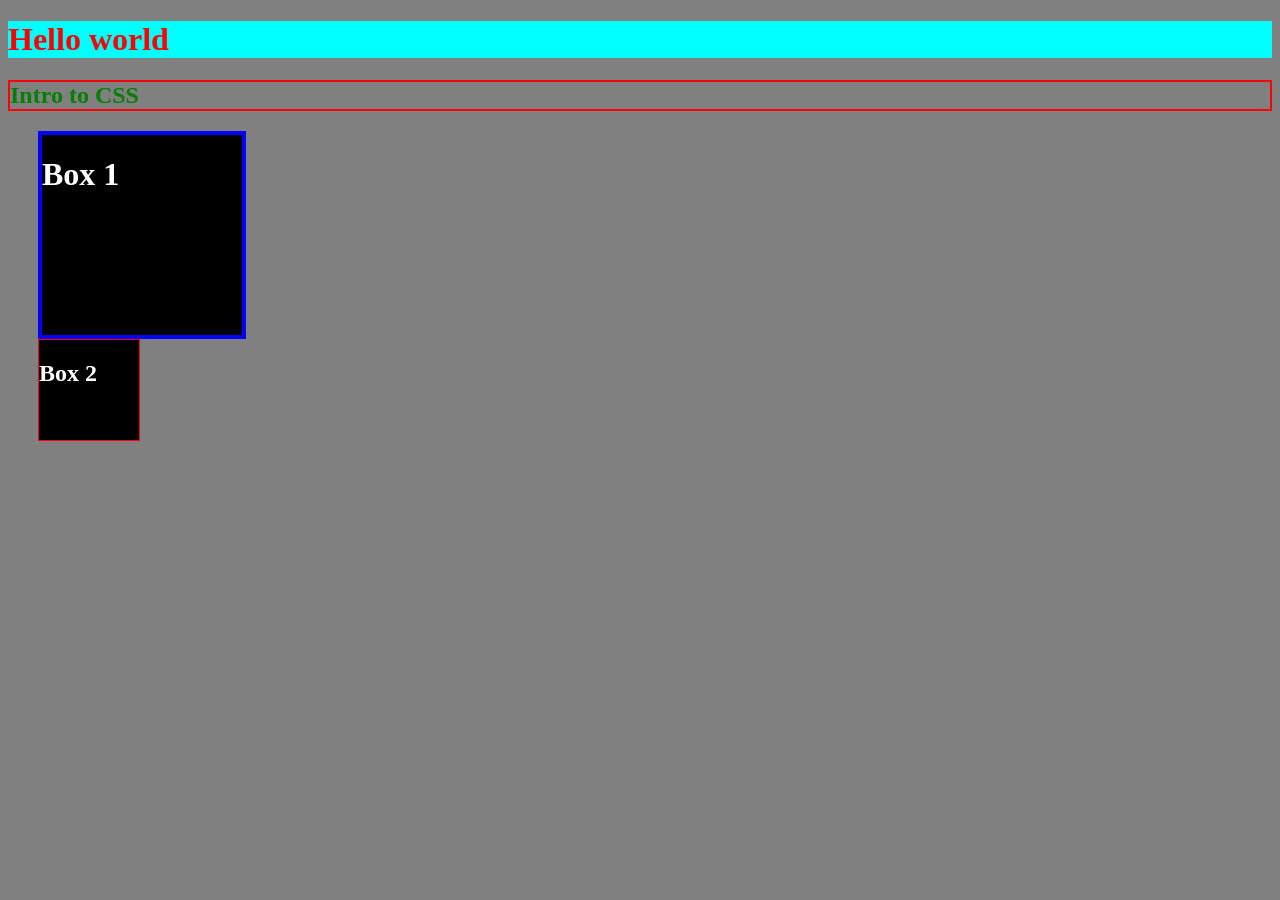
<file: mywebsite/index.html>
<!DOCTYPE html>
<html lang="en">

<head>
    <meta charset="UTF-8">
    <meta name="viewport" content="width=device-width, initial-scale=1.0">
    <title>Home</title>
    <style>
        div {
            background-color: black;
            color: white;
        }
        p{
            color: blue;
        }

        #box {

            width: 200px;
            height: 200px;
            border: solid blue 4px;
        }

        #box2{
            width: 100px;
            height: 100px;
            border: 1px red solid;
        }
        .box{
            margin-left: 30px ;
        }
        
        :root{
            --maincolor: red
        }

        .container{
            background-color:var(--maincolor) ;
        }

    </style>
</head>

<body style="background-color: gray;">
    <h1 style="color: red; background-color: aqua;">Hello world</h1>
    <h2 style="color: green; border: solid 2px red;">Intro to CSS</h2>
   
    <div id="box" class="box">
        <h1>Box 1</h1>
    </div>
    <div id="box2" class="box">
        <h2>Box 2</h2>
    </div>
    
    <div>
        <h2> </h2>
        <p></p>
        <p></p>
        <h2></h2>
         <p></p>
        <p></p>
    </div>
    <!-- 
        inline
        internal
        external
    -->
</body>

</html>
</file>
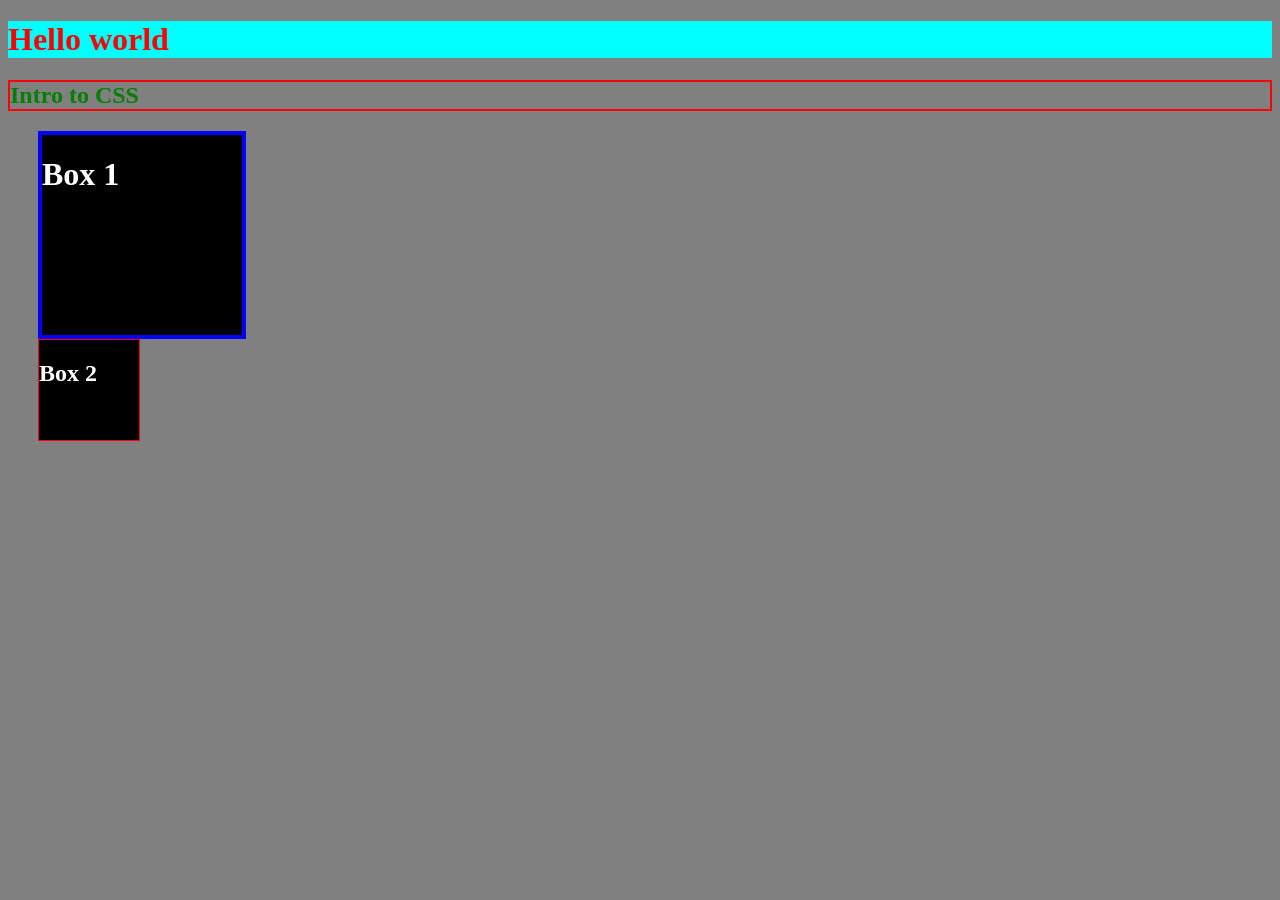
<file: week5/index.html>
<!DOCTYPE html>
<html lang="en">

<head>
    <meta charset="UTF-8">
    <meta name="viewport" content="width=device-width, initial-scale=1.0">
    <title>Home</title>
    <style>
        div {
            background-color: black;
            color: white;
        }
        p{
            color: blue;
        }

        #box {

            width: 200px;
            height: 200px;
            border: solid blue 4px;
        }

        #box2{
            width: 100px;
            height: 100px;
            border: 1px red solid;
        }
        .box{
            margin-left: 30px ;
        }
    </style>
</head>

<body style="background-color: gray;">
    <h1 style="color: red; background-color: aqua;">Hello world</h1>
    <h2 style="color: green; border: solid 2px red;">Intro to CSS</h2>
   
    <div id="box" class="box">
        <h1>Box 1</h1>
    </div>
    <div id="box2" class="box">
        <h2>Box 2</h2>
    </div>
    
    <div>
        <h2> </h2>
        <p></p>
        <p></p>
        <h2></h2>
         <p></p>
        <p></p>
    </div>
    <!-- 
        inline
        internal
        external
    -->
</body>

</html>
</file>
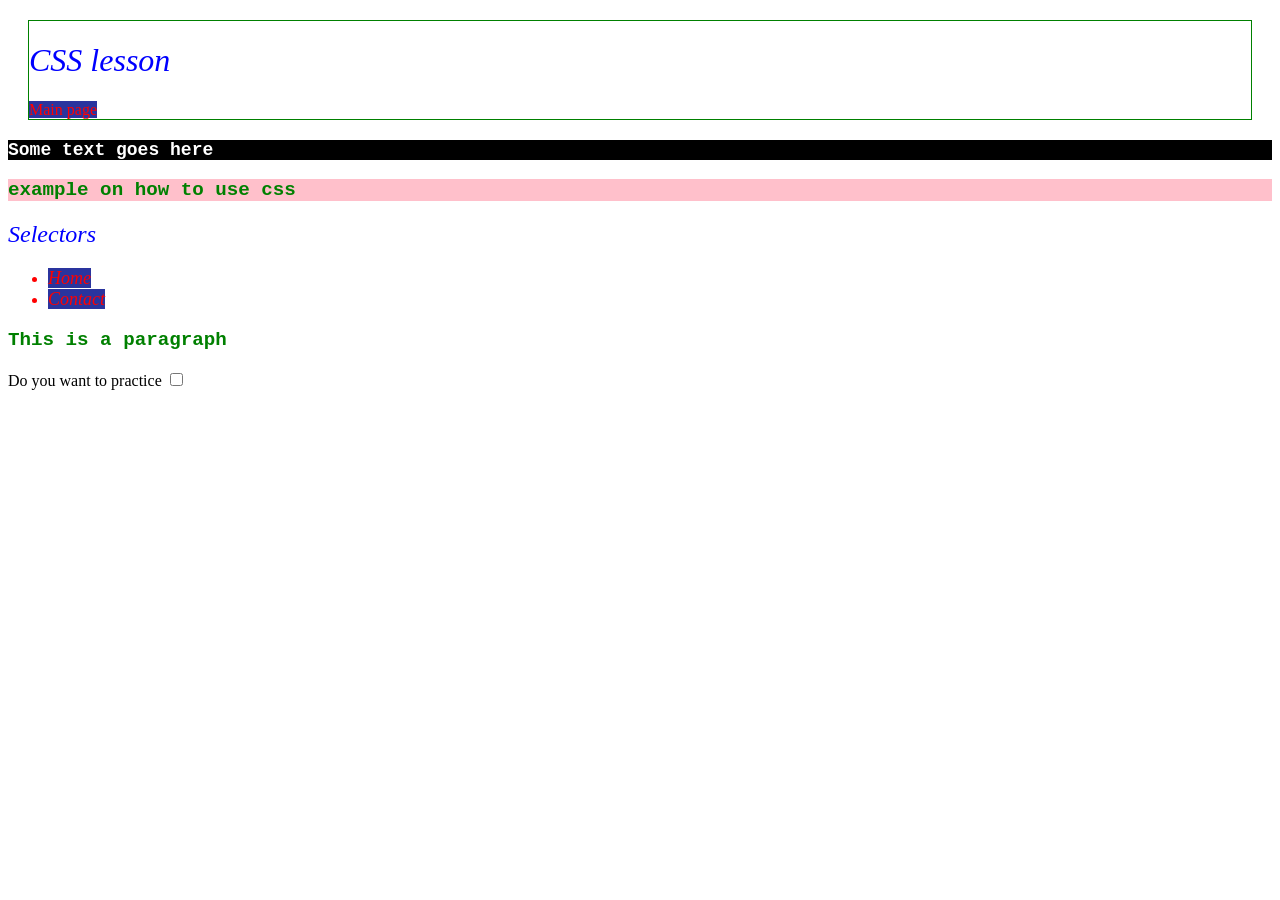
<file: mywebsite/about.html>
<!DOCTYPE html>
<html lang="en">

<head>
    <meta charset="UTF-8">
    <meta name="viewport" content="width=device-width, initial-scale=1.0">
    <title>About</title>
    <link rel="stylesheet" href="./css/style.css" />
    <style>
        header{
            color: red;
        }
        .wrapper{
            color: blue;
        }
      
    </style>
</head>

<body>
        <header class="wrapper"    >
            <h1>CSS lesson</h1>
            <a href="#" >Main page</a>
        </header>
        <section>
            <p id="p-text">Some text goes here</p>
            <p>example on how to use css</p>
            <h1>Selectors</h1>

            <ul>
                <li><a href="#">Home</a></li>
                <li><a href="#">Contact</a></li>
            </ul>
            <main>
                <div>
                    <span>
                        <p>This is a paragraph</p>
                    </span>
                </div>
            </main>
            Do you want to practice <input type="checkbox" />
        </section>
        <footer>

        </footer>
    </div>
</body>

</html>
</file>
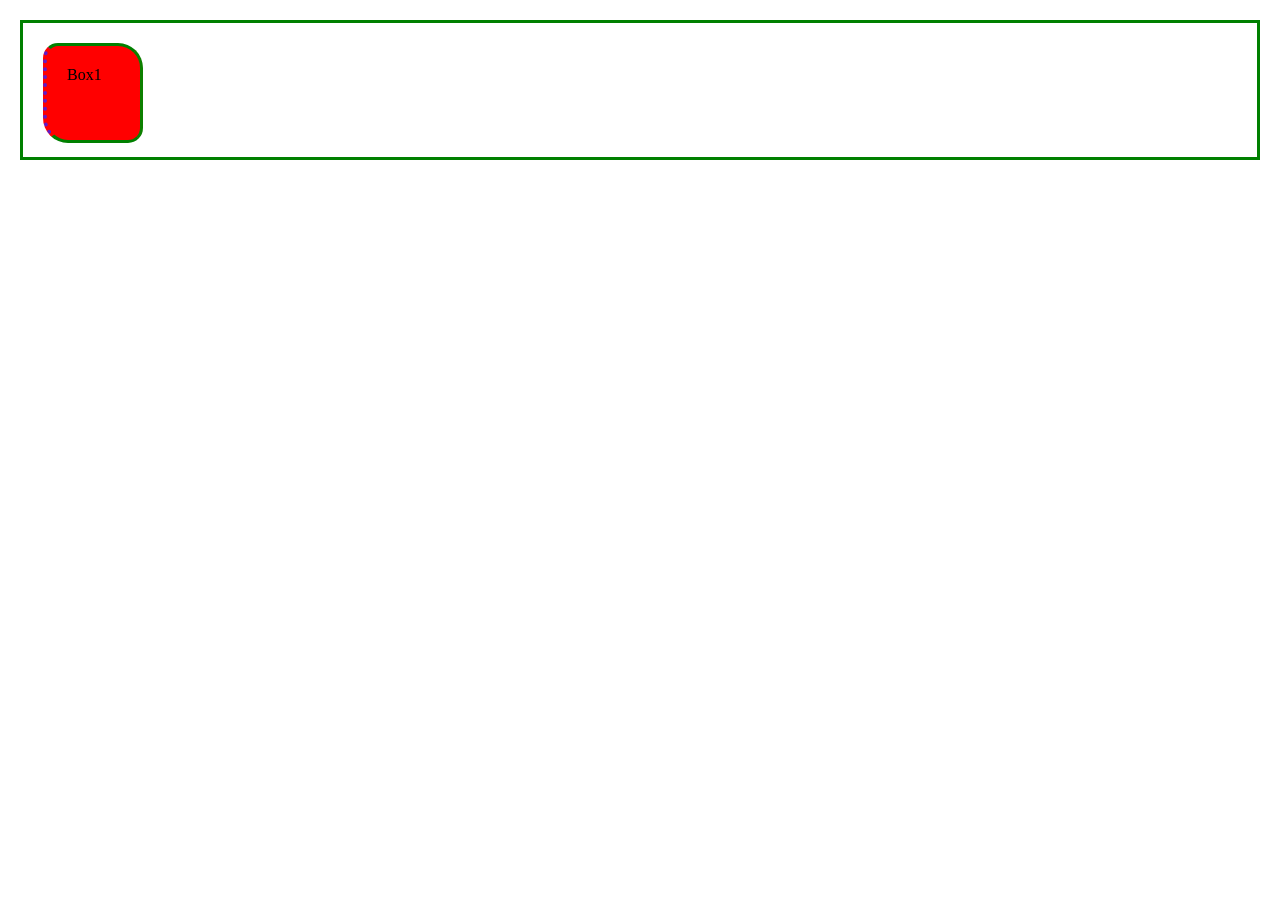
<file: mywebsite/box.html>
<!DOCTYPE html>
<html lang="en">

<head>
    <meta charset="UTF-8">
    <meta name="viewport" content="width=device-width, initial-scale=1.0">
    <title>Document</title>
    <style>
        * {
            margin: 0;
            padding: 0;
            box-sizing: border-box;
        }

        div {
            border: solid green 3px;
        }

        .box {
            padding-left: 20px;
            padding-top: 20px;
            margin: 20px 10px 14px 20px;
            width: 100px;
            height: 100px;
            background-color: red;
            border-left: solid rgb(53, 0, 128) 2px;
            border-right: solid rgb(13, 128, 0) 3px;
            border-left: dotted rgb(98, 27, 197) 4px;
            border-radius: 15px 25px;
        }

        .container {
            /* padding: 20px; */
            margin: 20px;
        }
    </style>
</head>

<body>
    <div class="container">
        <div class="box">
            Box1
        </div>
    </div>
</body>

</html>
</file>
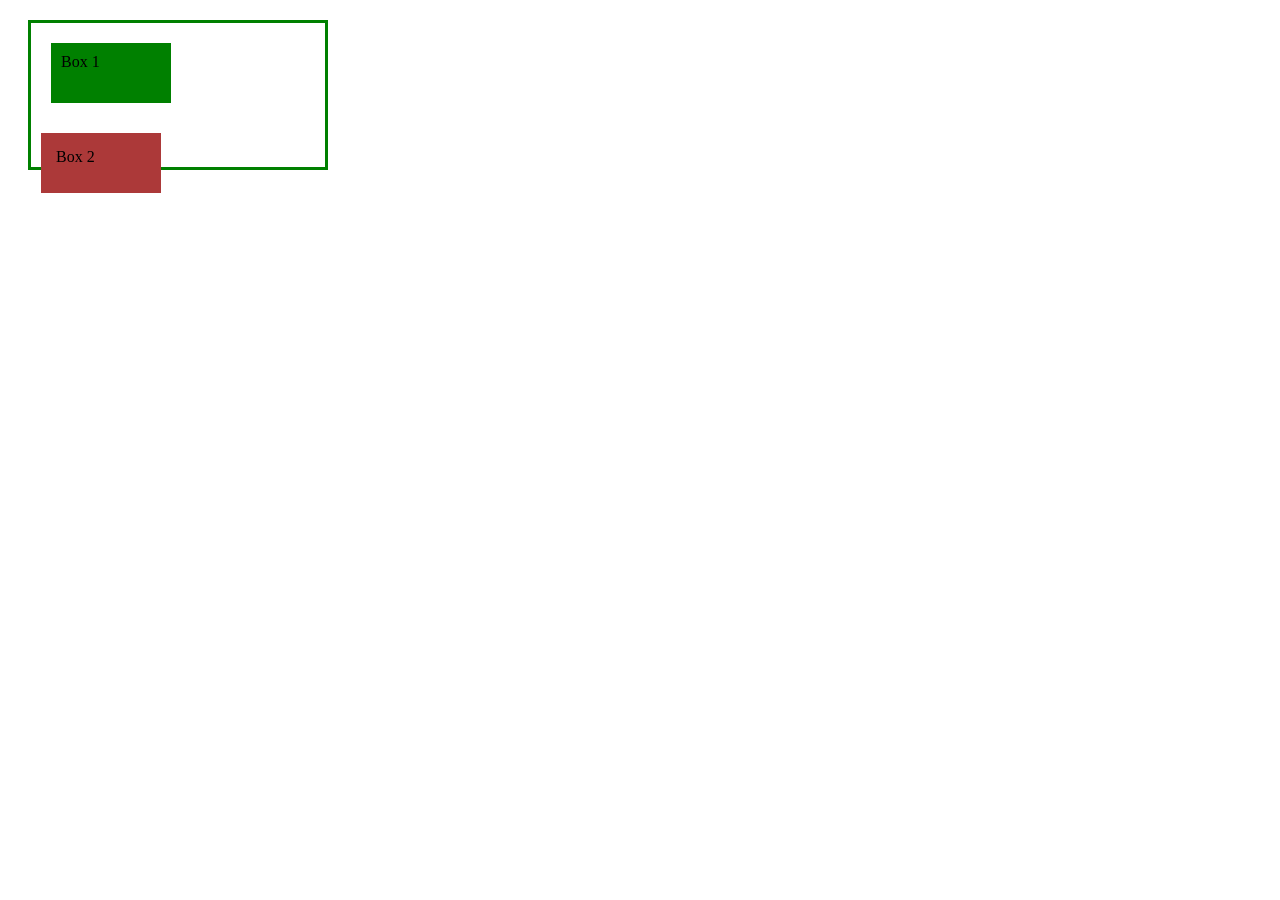
<file: mywebsite/boxmodel.html>
<!DOCTYPE html>
<html lang="en">
<head>
    <meta charset="UTF-8">
    <meta name="viewport" content="width=device-width, initial-scale=1.0">
    <title>Box model</title>
    <link rel="stylesheet" href="./css/boxstyle.css" />
</head>
<body>
    <div id="wrapper">
         <div id="box1">
            Box 1
         </div>
         <div id="box2">
            Box 2
         </div>
    </div>
    
</body>
</html>
</file>
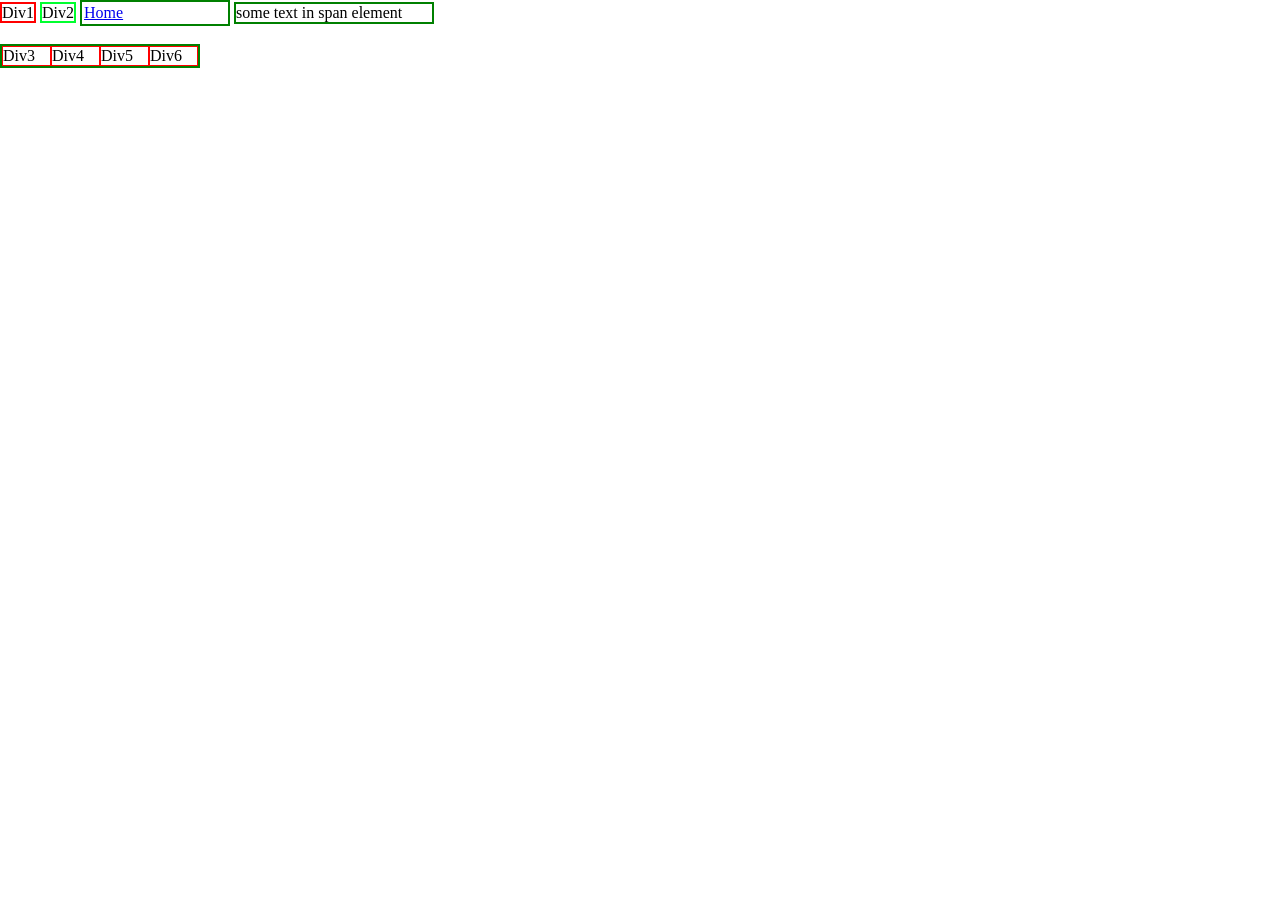
<file: mywebsite/display.html>
<!DOCTYPE html>
<html lang="en">

<head>
    <meta charset="UTF-8">
    <meta name="viewport" content="width=device-width, initial-scale=1.0">
    <title>Display css proprty</title>
    <style>
        * {
            margin: 0px;
            padding: 0px;
            box-sizing: border-box;
        }

        .div1 {
            border: 2px red solid;
            display: inline;
        }

        .div2 {
            border: 2px rgb(0, 255, 47) solid;
            display: inline;
        }

        a {
            display: inline-block;
            width: 150px;
            padding: 2px;
            border: solid 2px green;
        }

        span {
            display: inline-block;
            width: 200px;
            border: solid 2px green;
        }

        .common{
            border: solid 1px red;
            display: inline;
            width: 50px;
        }
        .parent-div{
            width: 200px;
            display: flex;
            align-items:flex-start;
            justify-content:right;
            flex-wrap:nowrap ;
            border: solid green 2px;

        }
        h1{
            display: none;
        }
    </style>
</head>

<body>
    <section>
        <div class="div1">Div1</div>
        <div class="div2">Div2</div>
        <a href="#">Home</a>
        <span>some text in span element</span>
    </section>
 <br>
 <h1>Display flex example</h1>
    <section>
        <div class="parent-div">
            <div class="div3 common">Div3</div>
            <div class="div4 common">Div4</div>
            <div class="div5 common">Div5</div>
            <div class="div6 common">Div6</div>
        </div>
    </section>
     </body>

</html>
</file>
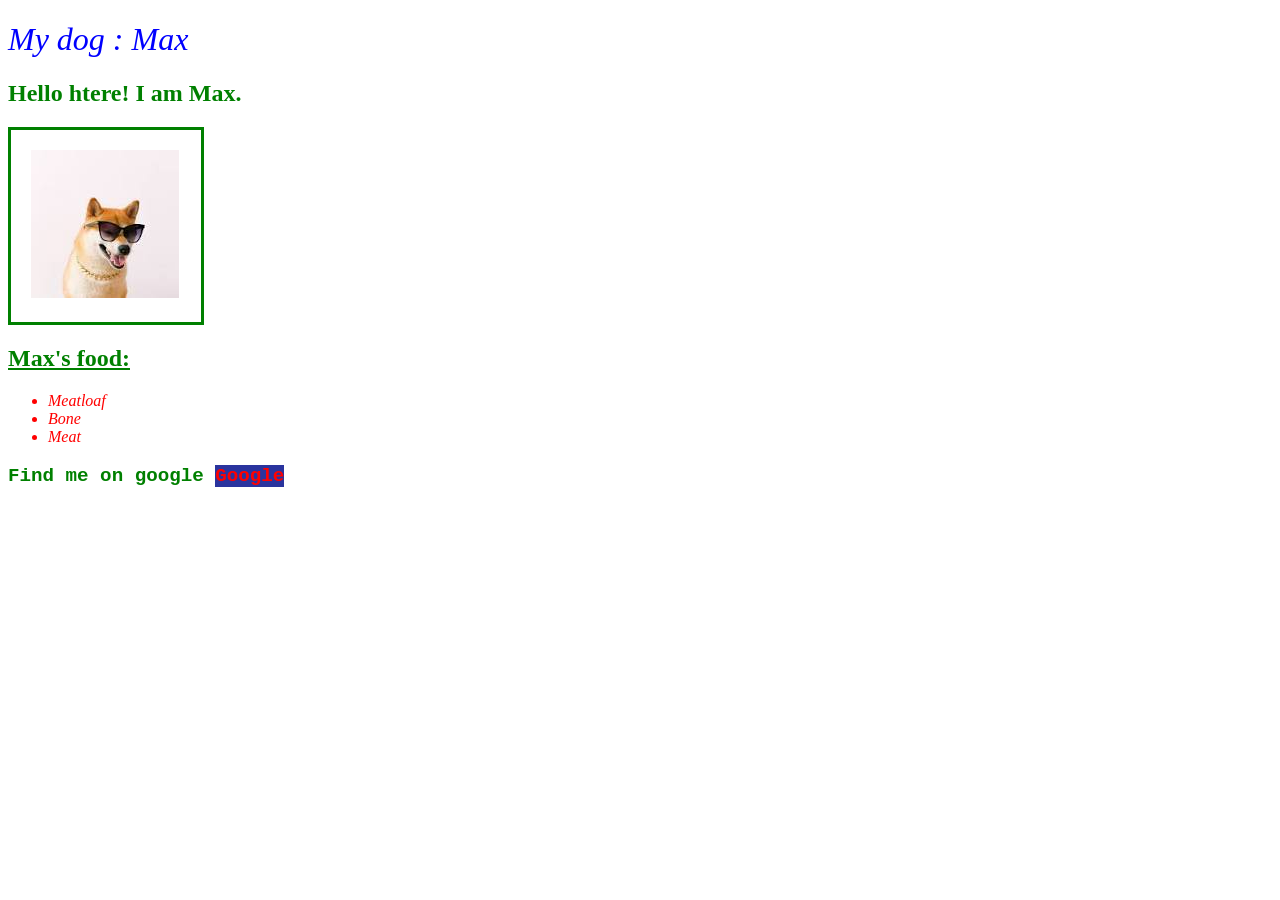
<file: mywebsite/dogprofile.html>
<!DOCTYPE html>
<html lang="en">
<head>
    <meta charset="UTF-8">
    <meta name="viewport" content="width=device-width, initial-scale=1.0">
    <title>Max the dog</title>
    <link rel="stylesheet" href="./css/style.css" >
</head>
<body>
    <div>
        <header>
            <h1>My dog : Max</h1>
        </header>
        <section>
            <div>
                <h2>Hello htere! I am Max.</h2>
                <div class="photo">
                 <img src="img/dog.jpg" alt="Max the brave dog"/>
                </div>
                <h2 id="ttl">Max's food:</h2>
                <ul>
                    <li>Meatloaf</li>
                    <li>Bone</li>
                    <li>Meat</li>
                </ul>
                <p>Find me on google <a href="#">Google</a></p>
            </div>
        </section>
    </div>
</body>
</html>
</file>
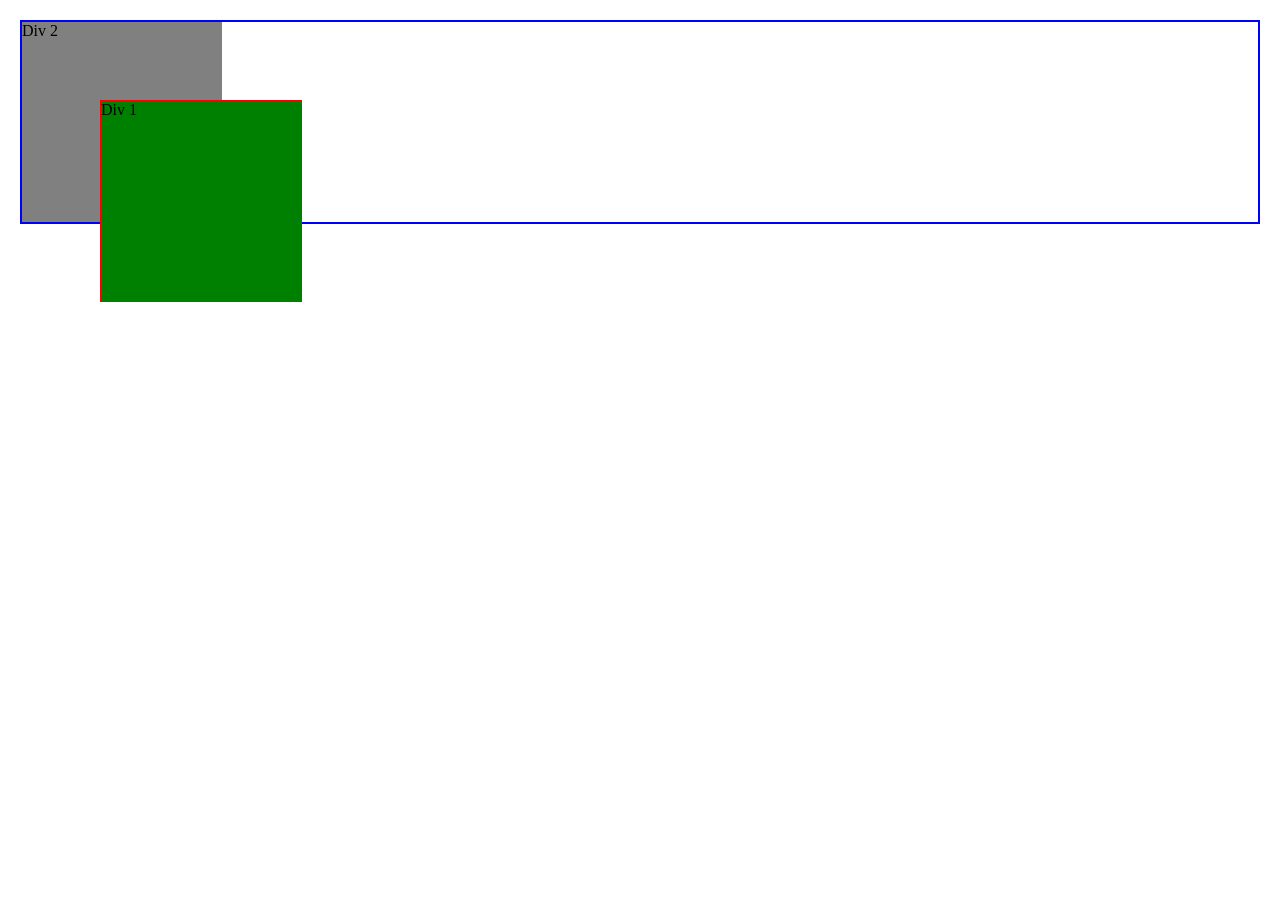
<file: mywebsite/postion-box.html>
<!DOCTYPE html>
<html lang="en">
<head>
    <meta charset="UTF-8">
    <meta name="viewport" content="width=device-width, initial-scale=1.0">
    <title>Document</title>
    <style>
        *{
            margin: 0px;
            padding: 0px;
        }
        div{
            width: 200px;
            height: 200px;
        }
        .box{
        
            border: solid red 1px;
            position:absolute;
            top:100px;
            left:100px;
            background-color: green;
            z-index: 1;
        }
        .div2{
            background-color: gray ;
            position:static;
            z-index: 2;
        }
    </style>
</head>
<body>
    <section style="border: solid 2px blue; margin: 20px;">
        <div class="box">  Div 1  </div>
        <div class="div2">Div 2</div>
    </section>
   
</body>
</html>
</file>
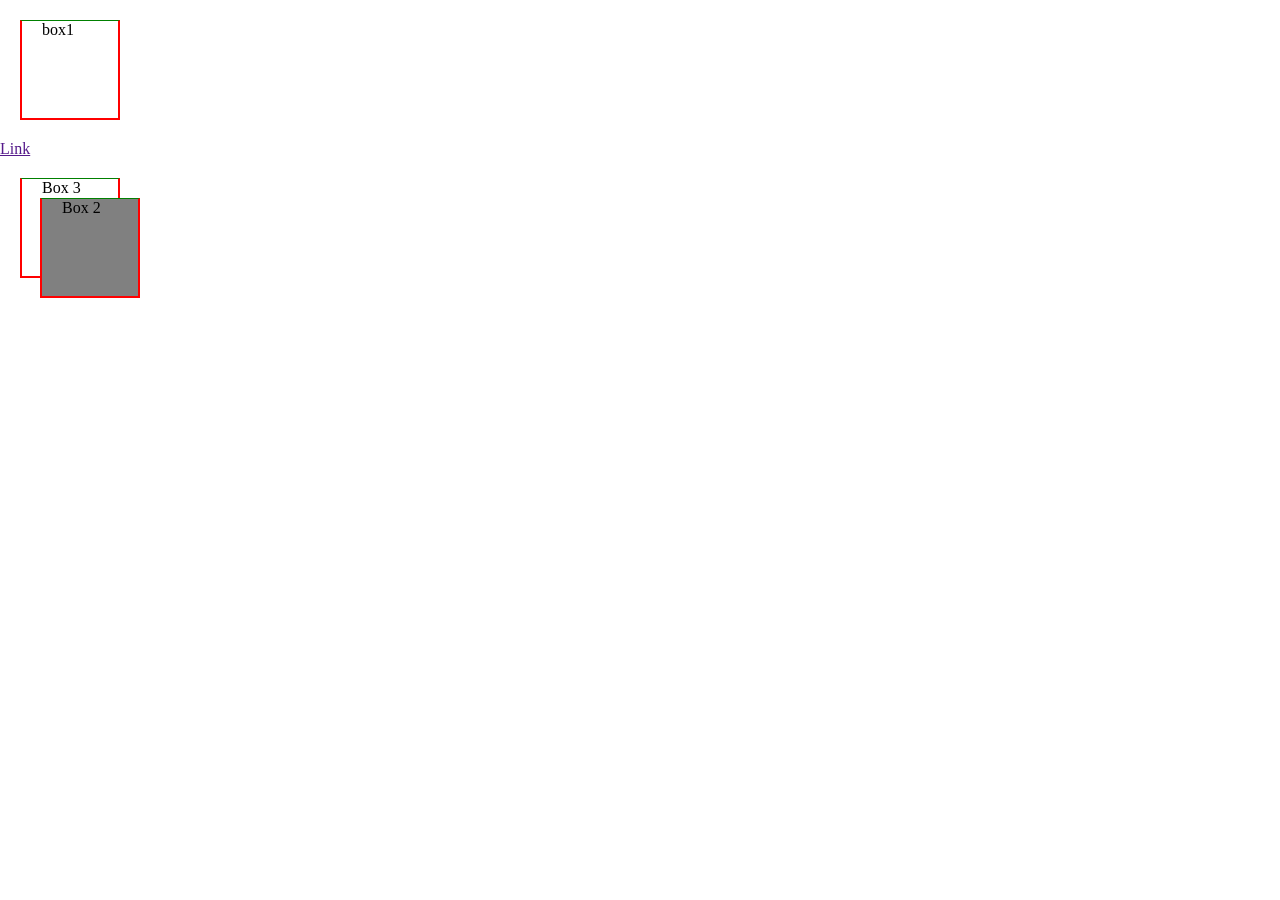
<file: mywebsite/review.html>
<!DOCTYPE html>
<html lang="en">
<head>
    <meta charset="UTF-8">
    <meta name="viewport" content="width=device-width, initial-scale=1.0">
    <title>Document</title>
    <style>
        *{
            margin: 0px;
            padding: 0px;
            box-sizing: border-box;
        }
        div{
            height: 100px;
            width: 100px;
            border: solid red 2px;
            border-top: solid green 1px;
            margin: 20px;
            padding-left:20px ;
        }
        span{
            display: none;
            width: 200px;
            border: solid blue 2px;
            margin: 15px;
        }
        .box2{
            position: absolute;
            left: 20px;
            background-color: gray;
            
        }
    </style>
</head>
<body>
    <section>
        <div>box1</div>
        <span>Span element</span>
        <a href="">Link</a>

    </section>
    <section>
        <div class="box2">Box 2</div>
         <div class="box3">Box 3</div>
    </section>
</body>
</html>
</file>
<file: mywebsite/css/style.css>
/* id, tag or classname */
h1 {
    color: red;
}

#p-text {
    background-color: black;
    color: white;
    font-size: large;
}

.wrapper {
    margin: 20px;
    border: solid 1px green;
}

header{
    color: green;
}

li > a {
    background-color: black;
    color: white;
    font-size: large;
}
section > p{

    background-color: pink;
}

a:link{
    text-decoration: none;
    color: red;
    background-color: rgb(42, 52, 158);
}
a:hover{
    background-color: gray;
    color: blue;
}
a:visited{
    
    color: white;
}
input:checked{
    outline: solid red 3px;
}
h1{
    color: blue;
    font-weight: bolder;
    font-weight: 200;
    font-style: italic;
}
h2{
    color: green;
}
#ttl{
    text-decoration: underline;
}
li{
    color: red;
    font-style: italic;
}
.photo{
    padding:20px ;
    width: 150px;
    border: solid green 3px;
}
p{
    color: green;
    font-family: 'Courier New', Courier, monospace;
    font-size: larger;
    font-weight: bold;
}
</file>
<file: mywebsite/css/boxstyle.css>
*{
    box-sizing: border-box;
}

#wrapper{
    border: solid 3px green;
    width: 300px;
    height: 150px;
    
    margin: 20px;
    
}
#box1{
    height: 60px;
    width: 120px;
    background-color: green;
    float: left;
    padding: 10px;
    margin: 20px;
   
}
#box2{
    height: 60px;
    width: 120px;
    background-color: rgb(172, 57, 57);
   float: left;
   padding: 15px;
   margin: 10px;
}
</file>
